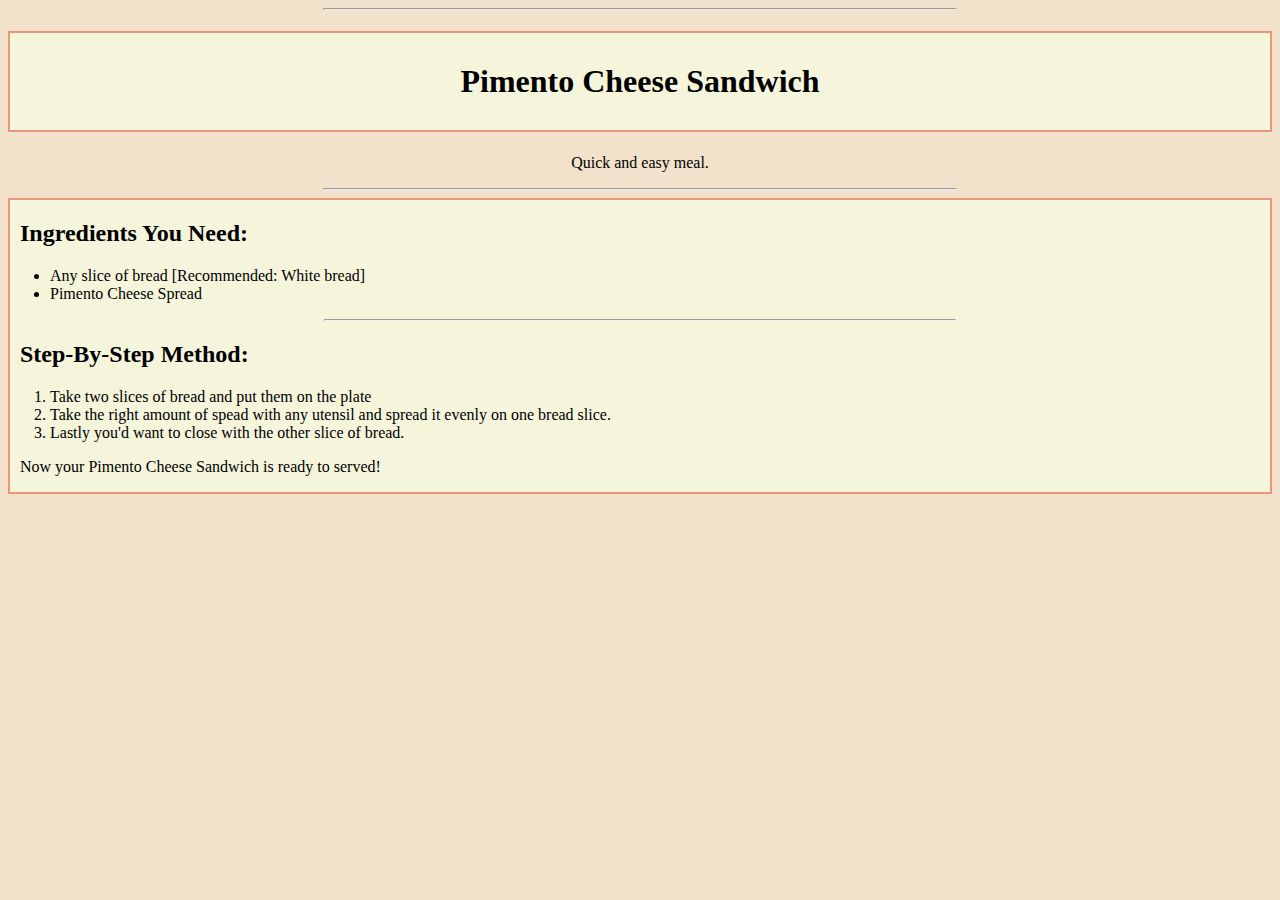
<file: Chapter-1-Introduction to HTML and CSS/Exercises/index.html>
<!DOCTYPE html>
<html lang="en">
<head>
    <meta charset="UTF-8">
    <meta name="viewport" content="width=device-width, initial-scale=1.0">
    <title>Recipe page</title>
    <link rel="stylesheet" href="style.css" type="text/css" />
</head>
<body>
    
    <!-- <img src="https://sokureplays.delthas.fr/img/18.png" class="center"/> -->

    <hr> <!-- line -->

    <div class="Mian">
    <h1>Pimento Cheese Sandwich</h1>
    <p>Quick and easy meal.</p>
    </div>

    <hr>

    <div class="Cont">
    <h2>Ingredients You Need:</h2>
    <!-- Unordered List / [Ctrl + /] is the shortcut for comments. -->
    <ul> 
        <li>Any slice of bread [Recommended: White bread]</li>
        <li>Pimento Cheese Spread</li>
    </ul>

    <hr>

    <h2>Step-By-Step Method:</h2>
    <!-- Ordered List -->
    <ol>
        <li>Take two slices of bread and put them on the plate</li>
        <li>Take the right amount of spead with any utensil and spread it evenly on one bread slice.</li>
        <li>Lastly you'd want to close with the other slice of bread.</li>
    </ol>
    <p>Now your Pimento Cheese Sandwich is ready to served!</p>
    <p></p>


    </div>

</body>
</html>
</file>
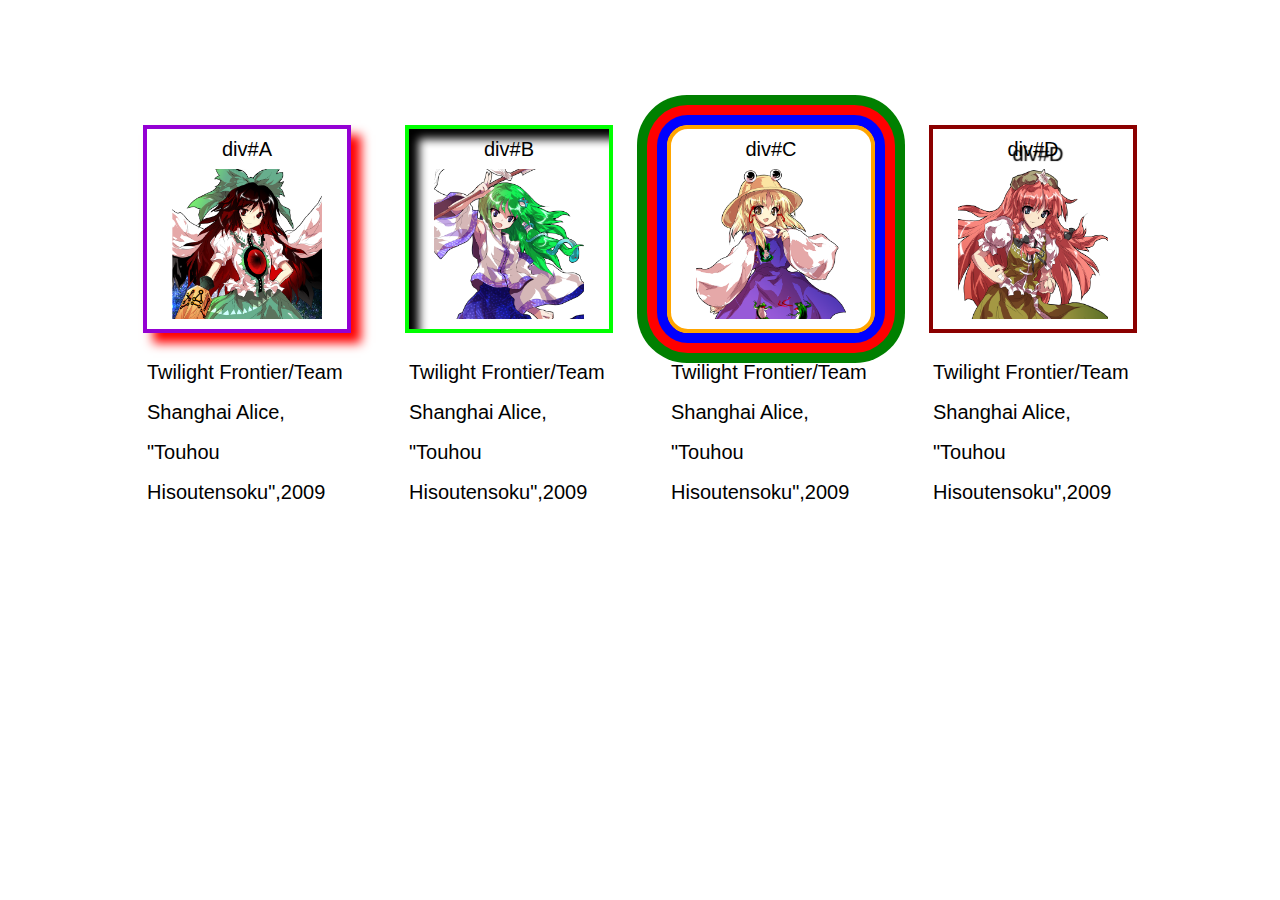
<file: Chapter-3-Images/Exercises/index.html>
<!DOCTYPE html>
<html lang="en">
<head>
    <meta charset="UTF-8" />
    <meta http-equiv="X-UA-Compatible" content="IE=edge" />
    <meta name="viewport" content="width=device-width, initial-scale=1.0" />
    <title>Three images</title>
    <link rel="stylesheet" href="style.css" type="text/css" />
    <link rel="stylesheet" href="additionalStyle.css" type="text/css" />
    <title>Styling those divs</title>
</head>
<body>


    <div class="A">
        div#A
        <img src="Th123Utsuho.png" alt="Okuu"/>
        <p>Twilight Frontier/Team Shanghai Alice,<br>"Touhou Hisoutensoku",2009</p>
    </div>
    <div class="B">
        div#B
        <img src="Th123Sanae.png" alt="Sanae"/>
        <p>Twilight Frontier/Team Shanghai Alice, "Touhou Hisoutensoku",2009</p>
    </div>
    <div class="C">
        div#C
        <img src="Th123Suwako.png" alt="Suwako"/>
        <p>Twilight Frontier/Team Shanghai Alice, "Touhou Hisoutensoku",2009</p>
    </div>
    <div class="D">
        div#D
        <img src="Th123Meiling.png" alt="Meiling"/>
        <p>Twilight Frontier/Team Shanghai Alice, "Touhou Hisoutensoku",2009</p>
    </div>


</body>
</html>
</file>
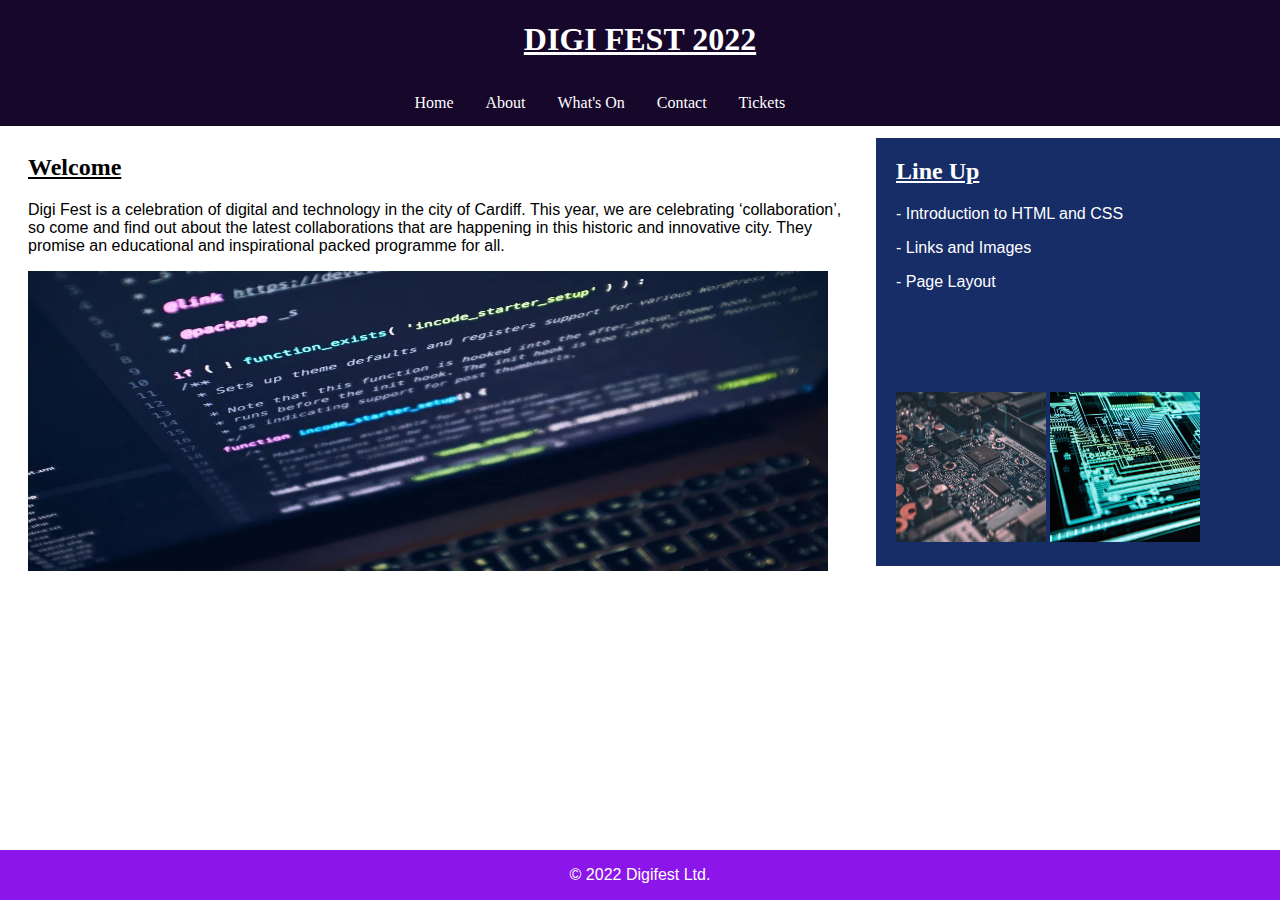
<file: Chapter-4-Page Layout/Exercises/index.html>
<!DOCTYPE html>
<html lang="en">
<head>
    <meta charset="UTF-8">
    <meta name="viewport" content="width=device-width, initial-scale=1.0">
    <link rel="stylesheet" href="style.css" type="text/css" />
    <title>Structuring a webpage</title>
</head>
<body>

    <header>
        <h1><u>DIGI FEST 2022</u></h1>
    
        <ul>
        <li><a href="#Home">Home</a> </li>
        <li><a href="#About">About</a> </li>
        <li><a href="#What's On">What's On</a> </li>
        <li><a href="#Contact">Contact</a> </li>
        <li><a href="#Tickets">Tickets</a> </li>
        </ul>

    </header>

    <main>
    
    <article>
        <h2><u>Welcome</u></h2>
        <p>
            Digi Fest is a celebration of digital and technology in the city of Cardiff. This year, we are celebrating ‘collaboration’, so come and find out about the latest collaborations that are happening in this historic and innovative city. They promise an educational and inspirational packed programme for all.
        </p>

        <img src="1.webp" class="Img1">

    </article>
              
    <aside>
        <h2><u>Line Up</u></h2>
        <p>- Introduction to HTML and CSS</p>
        <p>- Links and Images</p>
        <p>- Page Layout</p>

        <img src="2.webp">
        <img src="3.jpeg">
    </aside>

    </main> 
    
    <footer>
        <p>© 2022 Digifest Ltd.</p>
    </footer>
</body>
</html>
</file>
<file: Chapter-1-Introduction to HTML and CSS/Exercises/style.css>
body{
    background-color:rgb(242, 226, 204);
}

hr{
    width: 50%;
    color: white;
}

h1 {
    background-color:beige;
    border: 2px solid darksalmon;
    padding: 30px;
}

.Mian{
    text-align: center;
}

.Cont{
    background-color:beige;
    border: 2px solid darksalmon;
}

.Cont p{
    margin-left: 10px;
}

.Cont h2{
    margin-left: 10px;
}

.center {
    display: block;
    margin-left: auto;
    margin-right: auto;
  }
</file>
<file: Chapter-3-Images/Exercises/style.css>
div {
    display: inline-block;
    font-family: sans-serif;
    font-size: 20px;
    margin: 25px;
    border: 4px solid black;
    line-height: 40px;
    text-align: center;
    width: 200px;
    height: 200px;
  }

div img {
  width:150px;
  height:150px;
}
 
  body {
    margin: 100px auto;
    width: max-content;
  }
</file>
<file: Chapter-3-Images/Exercises/additionalStyle.css>
.A {
    display: inline-block;
    font-family: sans-serif;
    font-size: 20px;
    margin: 25px;
    border: 4px solid darkviolet;
    box-shadow: 10px 10px 10px red;
    line-height: 40px;
    text-align: center;
    width: 200px;
    height: 200px;
  }

  .B {
    display: inline-block;
    font-family: sans-serif;
    font-size: 20px;
    margin: 25px;
    border: 4px solid lime;
    box-shadow: 10px 10px 10px black inset;
    line-height: 40px;
    text-align: center;
    width: 200px;
    height: 200px;
  }

  .C {
    display: inline-block;
    font-family: sans-serif;
    font-size: 20px;
    margin: 25px;
    border: 4px solid orange;
    box-shadow:
    0 0 0 10px blue,
    0 0 0 20px red,
    0 0 0 30px green;
    border-radius: 10%;
    line-height: 40px;
    text-align: center;
    width: 200px;
    height: 200px;
  }

  .D {
    display: inline-block;
    font-family: sans-serif;
    font-size: 20px;
    margin: 25px;
    border: 4px solid darkred;
    text-shadow: 5px 5px 1px black;
    line-height: 40px;
    text-align: center;
    width: 200px;
    height: 200px;
  }

  p {
    text-shadow: none;
    width: fit-content;
    text-align: left;
  }
</file>
<file: Chapter-4-Page Layout/Exercises/style.css>
/*
- Body font: "Arial", 400
- Header: #17072b
- Sidebar: #172d67
- Footer: #8c15e9
- Text: #000000 and #FFFFFF
*/

h1 {
    font-family: "Tahoma";
}

h2 {
    font-family: "Tahoma";
}

li {
    font-family: "Tahoma";
}

p {
    font-family: "Arial";
}

footer {
    position:fixed;
    left: 0;
    bottom: 0;
    width: 100%;
    background-color: #8c15e9;
    color: white;
    text-align: center;
  }

header {
    position:fixed;
    width: 100%;
    left:0;
    top:0;
    background-color: #17072b;
    color: white;
    text-align: center;
    float: right;
  }

aside {
    position:fixed;
    margin-top: 130px;
    right: 0;
    width: 30%;
    padding-left: 20px;
    padding-bottom: 20px;
    background-color: #172d67;
    color: white;
  }

aside img {
    width: 150px;
    height: 150px;

    margin-top: 85px;
    margin-left: auto;
    margin-right: auto;
    text-align: center;
}

article{
    margin-left: 20px;
    margin-top: 10%;
    width: 66%;
    float: left;
}

li {
    display: inline;
    float: left;
  }
  
li a {
    display: block;
    color: white;
    text-align: center;
    padding: 14px 16px;
    text-decoration: none;
  }
  
li a:hover {
    background-color: #3d1371;
  }

ul {
    list-style-type: none;
    margin: 0;
    margin-left: 28%;
    overflow: hidden;
    top: 0;

  }

.Img1{
    width: 800px;
    height: 300px;
}
</file>
